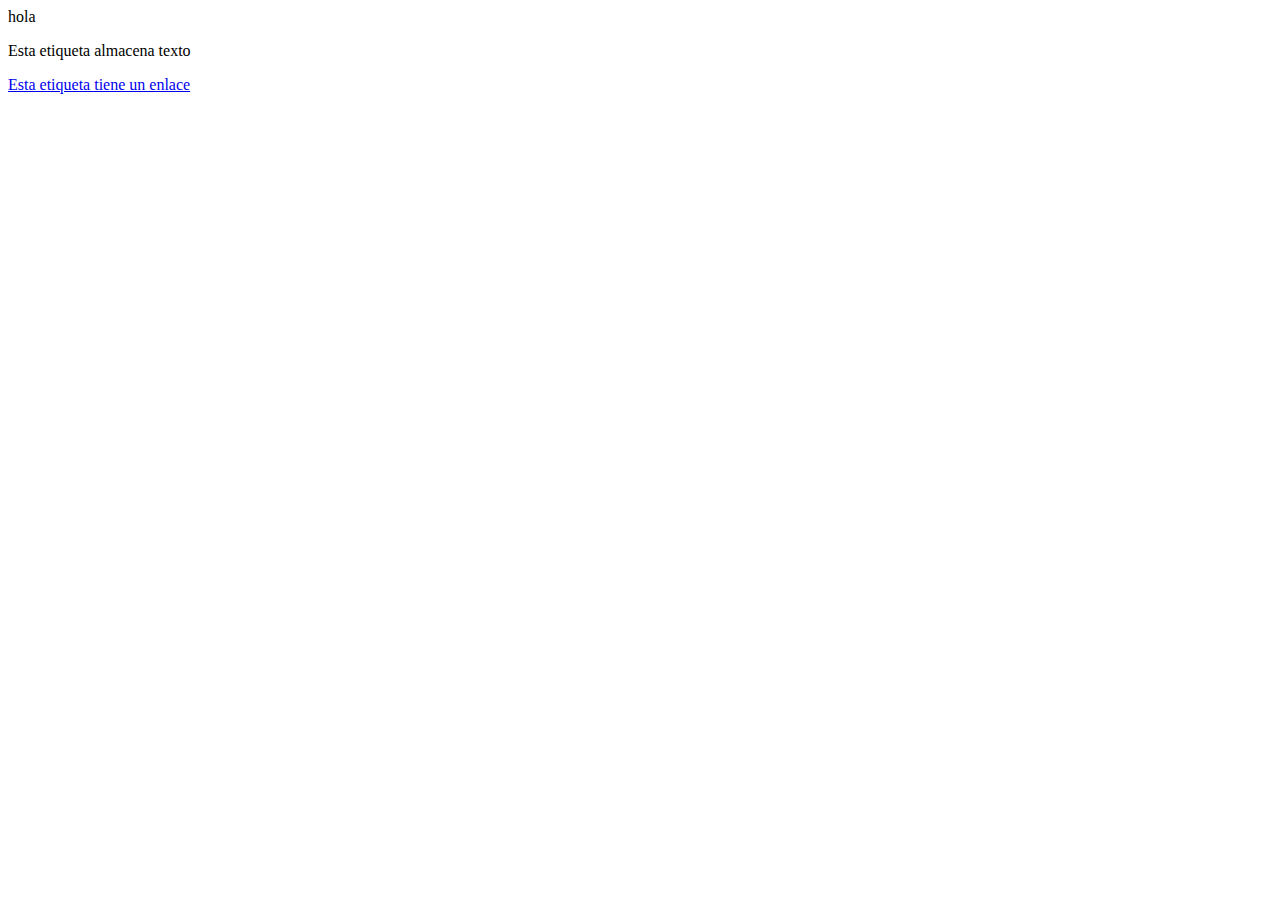
<file: index.html>
<!DOCTYPE html>
<html lang="es">
    <head>
        <meta charset="UTF-8">
        <title>Document</title>
    </head>
    <body>
        hola
        <p>Esta etiqueta almacena texto</p>
        <a href="http://www.google.es">Esta etiqueta tiene un enlace</a>
    </body>
</html>
</file>
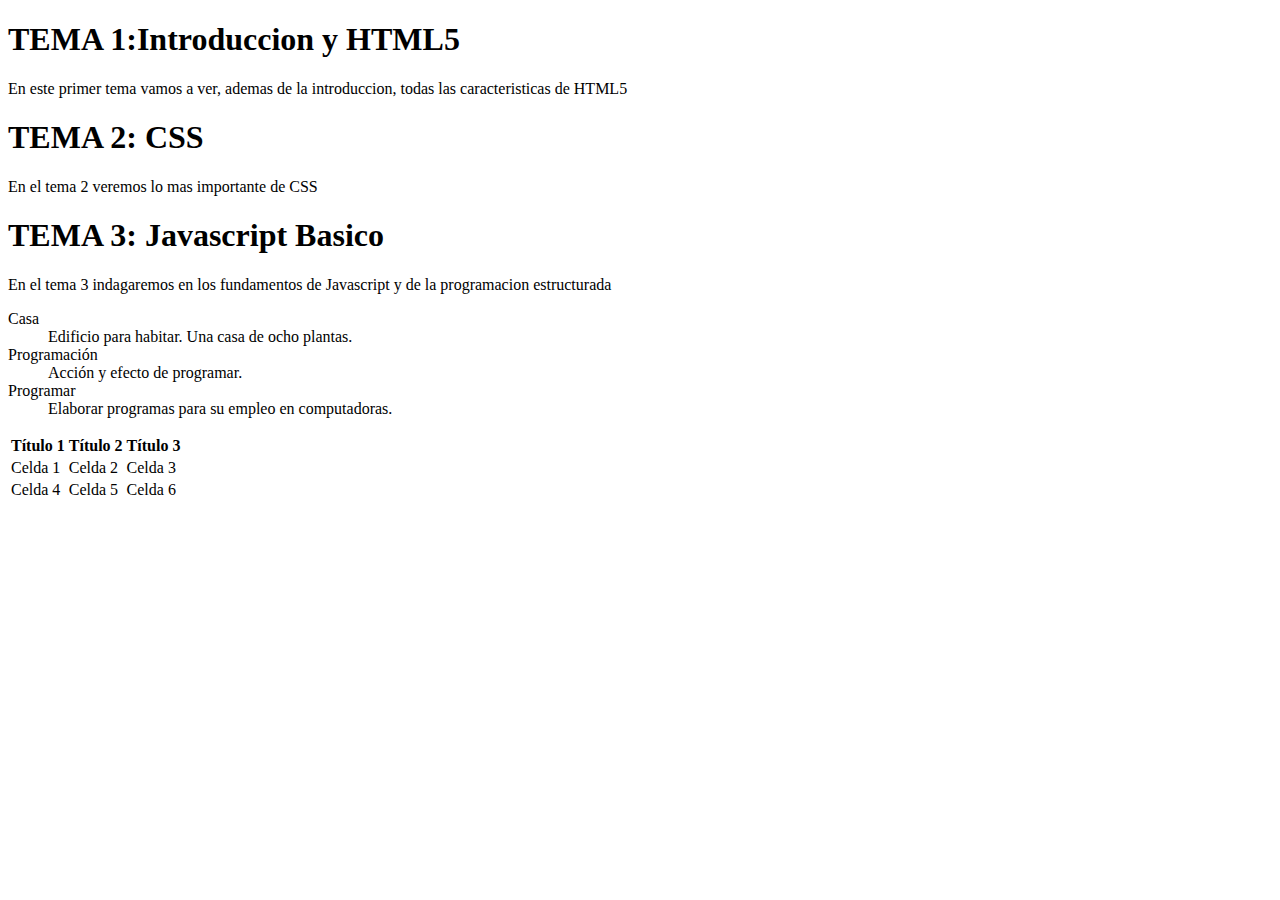
<file: ejercicio1.html>
<!DOCTYPE html>
<html>
    <head>
        <title>ejercicio1</title>
    </head>
    <body>
        <h1 >TEMA 1:Introduccion y HTML5</h1>
        <p >En este primer tema vamos a ver, ademas de la introduccion, todas las caracteristicas de HTML5</p>
        <h1 >TEMA 2: CSS</h1>
        <p >En el tema 2 veremos lo mas importante de CSS</p>
        <h1 >TEMA 3: Javascript Basico</h1>
        <p >En el tema 3 indagaremos en los fundamentos de Javascript y de la programacion estructurada</p>
        <dl>
            <dt>Casa</dt>
            <dd>Edificio para habitar. Una casa de ocho plantas.</dd>
            <dt>Programación</dt>
            <dd>Acción y efecto de programar.</dd>
            <dt>Programar</dt>
            <dd>Elaborar programas para su empleo en computadoras.</dd>
        </dl>
        <table class="default">
            <tr>
                <th>Título 1</th>
                <th>Título 2</th>
                <th>Título 3</th>
            </tr>  
            <tr>
                <td>Celda 1</td>
                <td>Celda 2</td>
                <td>Celda 3</td>
            </tr>
            <tr>
                <td>Celda 4</td>
                <td>Celda 5</td>
                <td>Celda 6</td>
            </tr>
            </table>
    </body>
</html>
</file>
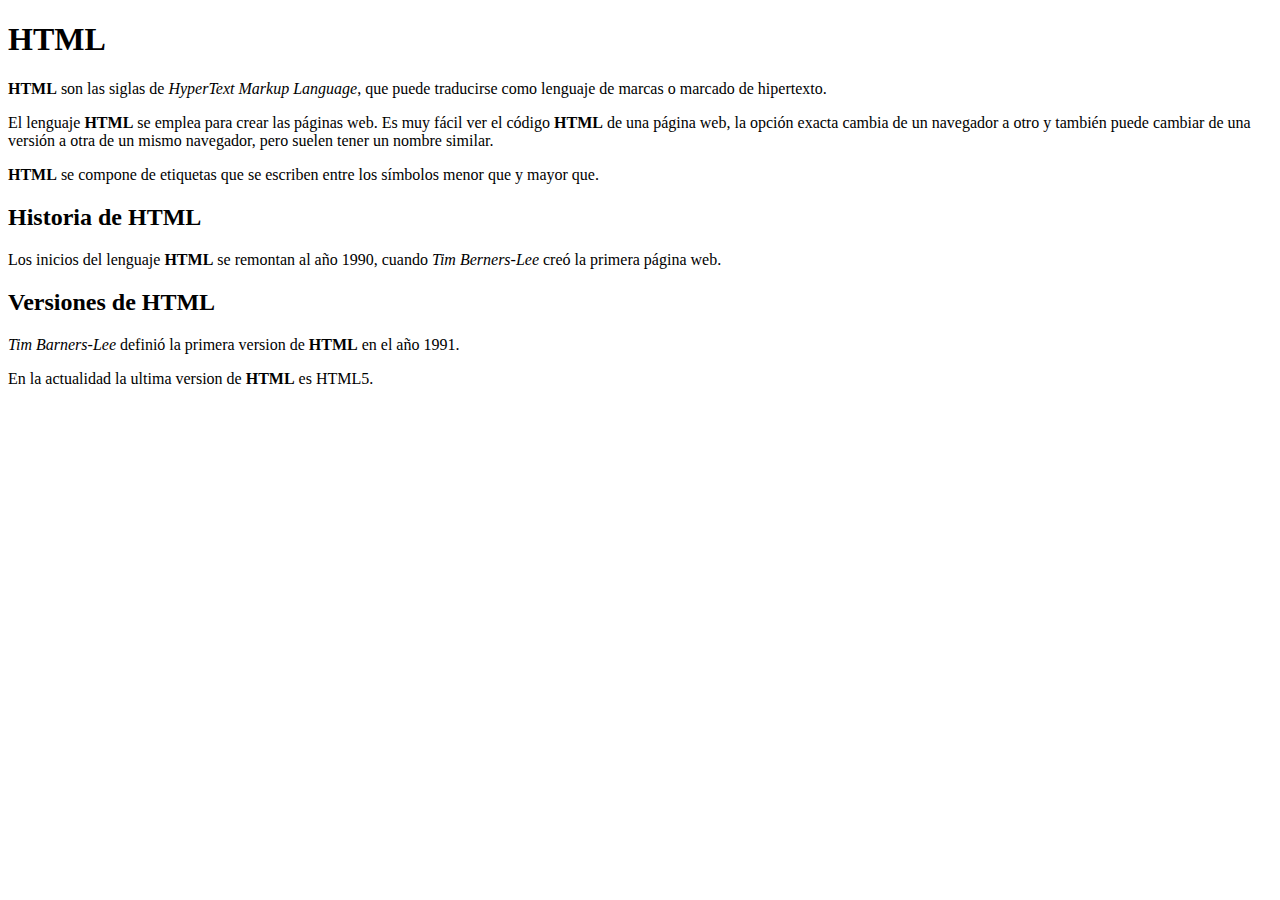
<file: ejercicio2.html>
<!DOCTYPE html>
<html>
    <head>
    <title>El título de la página</title>
    </head>
<body>
    <h1><strong>HTML</strong>        
    </h1>
    <p><strong>HTML</strong> son las siglas de <em>HyperText Markup Language</em>, que puede traducirse como lenguaje de marcas o marcado de hipertexto.
    </p>
    <p>El lenguaje <strong>HTML</strong> se emplea para crear las páginas web. Es muy fácil ver el código <strong>HTML</strong> de una página web, la opción exacta cambia de un navegador a otro y también puede cambiar de una versión a otra de un mismo navegador, pero suelen tener un nombre similar.
    </p>
    <p><strong>HTML</strong> se compone de etiquetas que se escriben entre los símbolos menor que y mayor que.</p>
    <h2>Historia de <strong>HTML</strong></h2>
    <p>Los inicios del lenguaje <strong>HTML</strong> se remontan al año 1990, cuando <em>Tim Berners-Lee</em> creó la primera página web.</p>
    <h2>Versiones de <strong>HTML</strong></h2>
    <p><em>Tim Barners-Lee</em> definió la primera version de <strong>HTML</strong> en el año 1991.</p>
    <p>En la actualidad la ultima version de <strong>HTML</strong> es HTML5.</p>
    </body>
</html>
</file>
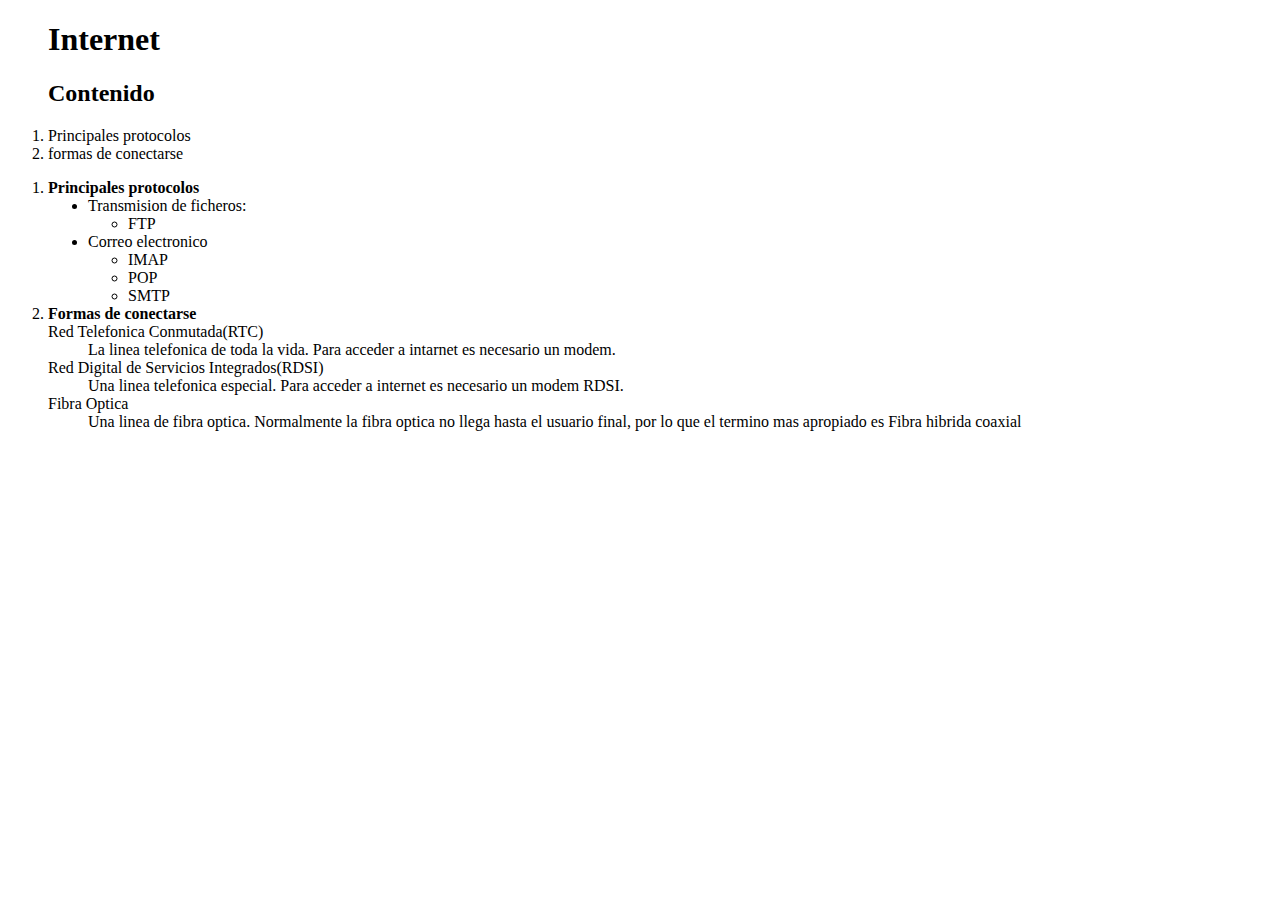
<file: ejercicio2_2.html>
<!DOCTYPE html>
<html>
    <head>

    </head>
    <body>
        <ol>
        <h1>Internet</h1>
        <h2>Contenido</h2></ol>
        <ol>
            <li>Principales protocolos</li>
            <li>formas de conectarse</li>
        </ol>
       <ol>
           <li><strong>Principales protocolos</strong></li>
                 <ul>
                     <li type="disc">Transmision de ficheros:
                         <ul>
                           <li type="circle">FTP</li>
                          </ul>
                     </li>
                     <li type="disc">Correo electronico
                         <ul>
                            <li type="circle">IMAP</li>
                            <li type="circle">POP</li>
                            <li type="circle">SMTP</li>
                         </ul>
                     </li>
                  </ul>
           <li><strong>Formas de conectarse</strong>
               <dl>
                    <dt>Red Telefonica Conmutada(RTC)</dt>
                    <dd>La linea telefonica de toda la vida. Para acceder a intarnet es necesario un modem.</dd>
                    <dt>Red Digital de Servicios Integrados(RDSI)</dt>
                    <dd>Una linea telefonica especial. Para acceder a internet es necesario un modem RDSI.</dd>
                    <dt>Fibra Optica</dt>
                    <dd>Una linea de fibra optica. Normalmente la fibra optica no llega hasta el usuario final, por lo que el termino mas apropiado es Fibra hibrida coaxial</dd>
                </dl>
                

           </li>
       </ol>
    </body>
</html>
</file>
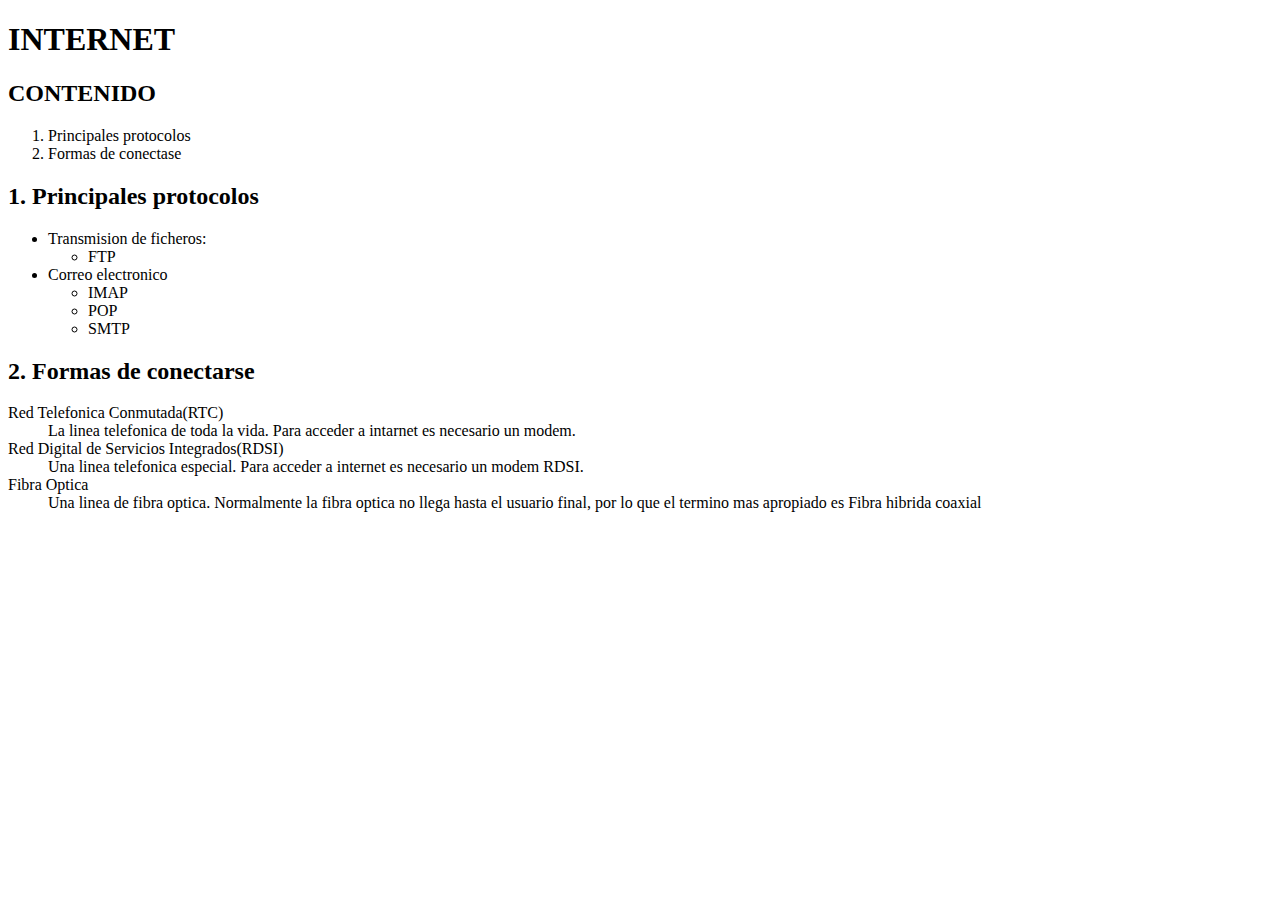
<file: ejercicio2_2curso.html>
<!DOCTYPE html>
<html>
    <head>

    </head>
    <body>
       <h1>INTERNET</h1>
       <h2>CONTENIDO</h2>
       <ol>
           <li>Principales protocolos</li>
           <li>Formas de conectase</li>
       </ol>
       <h2>1. Principales protocolos</h2>
       <ul>
           <li>Transmision de ficheros:</li>
           <ul>
               <li>FTP</li>
           </ul>
           <li>Correo electronico</li>
           <ul>
               <li>IMAP</li>
               <li>POP</li>
               <li>SMTP</li>
           </ul>
       </ul>
       <h2>2. Formas de conectarse</h2>
       <dl>
            <dt>Red Telefonica Conmutada(RTC)</dt>
            <dd>La linea telefonica de toda la vida. Para acceder a intarnet es necesario un modem.</dd>
            <dt>Red Digital de Servicios Integrados(RDSI)</dt>
            <dd>Una linea telefonica especial. Para acceder a internet es necesario un modem RDSI.</dd>
            <dt>Fibra Optica</dt>
            <dd>Una linea de fibra optica. Normalmente la fibra optica no llega hasta el usuario final, por lo que el termino mas apropiado es Fibra hibrida coaxial</dd>
        </dl>

    </body>
</html>
</file>
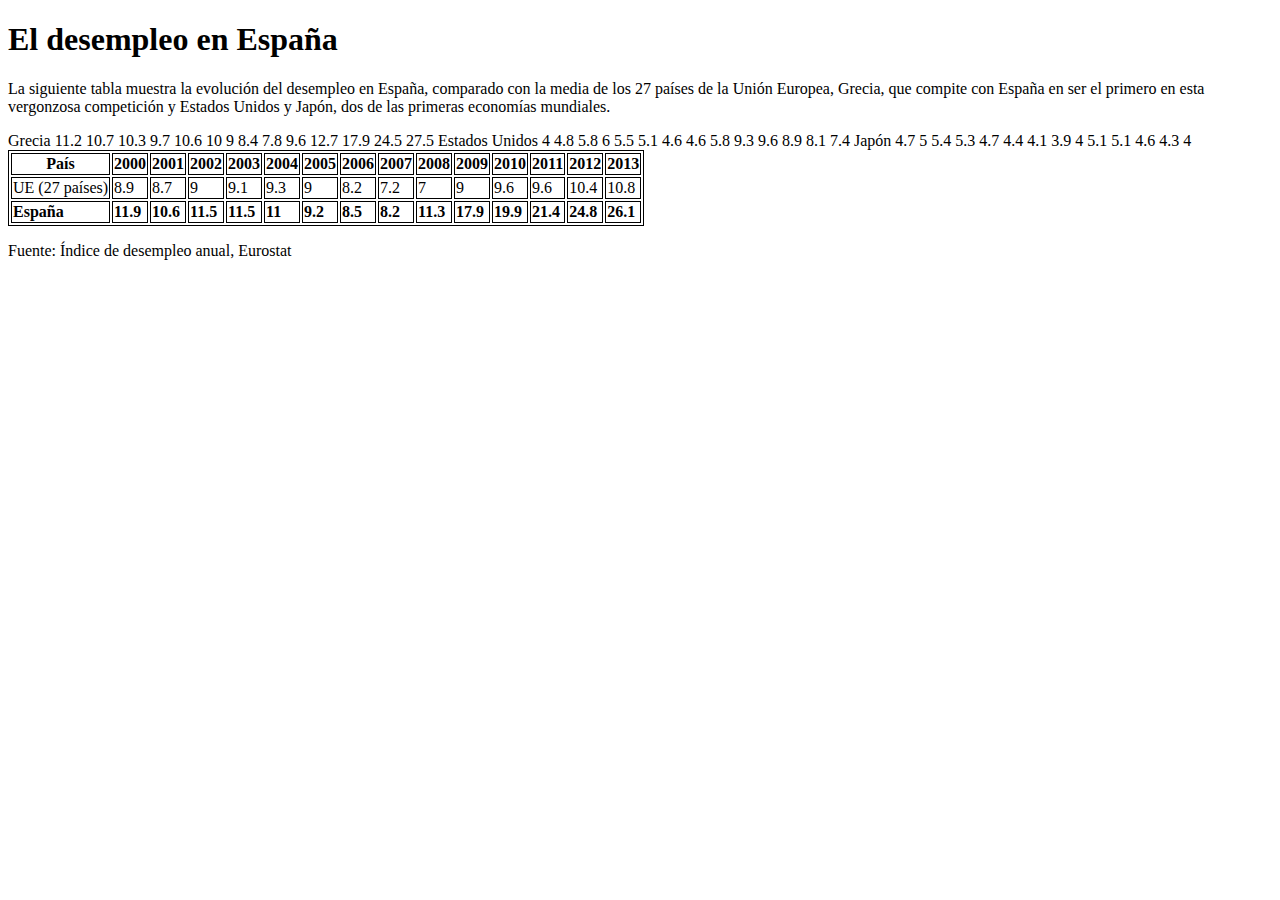
<file: ejercicio2_3.html>
<!DOCTYPE html>
<html>
    <head>
    <title>Desempleo</title>
    <style>
    table, tr, th, td {
    border: 1px solid black;
    }
    </style>
</head>
    <body>

        <h1>El desempleo en España</h1>
        <p>La siguiente tabla muestra la evolución del desempleo en España, comparado con la media de los 27 países de la Unión Europea, Grecia, que compite con España en ser el primero en esta vergonzosa competición y Estados Unidos y Japón, dos de las primeras economías mundiales.</p>
        <table class="default">
            <tr>
                 <th>País</th>
                <th>2000</th>
                <th>2001</th>
                <th>2002</th>
                <th>2003</th>
                <th>2004</th>
                <th>2005</th>
                <th>2006</th>
                <th>2007</th>
                <th>2008</th>
                <th>2009</th>
                <th>2010</th>
                <th>2011</th>
                <th>2012</th>
                <th>2013</th>
            </tr>
            <tr>
                <td>UE (27 países)</td>
                <td>8.9</td>
                <td>8.7</td>
                <td>9</td>
                <td>9.1</td>
                <td>9.3</td>
                <td>9</td>
                <td>8.2</td>
                <td>7.2</td>
                <td>7</td>
                <td>9</td>
                <td>9.6</td>
                <td>9.6</td>
                <td>10.4</td>
                <td>10.8</td>
            </tr>
            <tr>

                <td><b>España</b></td>
                <td><b>11.9</b></td>
                <td><b>10.6</b></td>
                <td><b>11.5</b></td>
                <td><b>11.5</b></td>
                <td><b>11</b></td>
                <td><b>9.2</b></td>
                <td><b>8.5</b></td>
                <td><b>8.2</b></td>
                <td><b>11.3</b></td>
                <td><b>17.9</b></td>
                <td><b>19.9</b></td>
                <td><b>21.4</b></td>
                <td><b>24.8</b></td>
                <td><b>26.1</b></td>
            </tr>

        Grecia
        11.2
        10.7
        10.3
        9.7
        10.6
        10
        9
        8.4
        7.8
        9.6
        12.7
        17.9
        24.5
        27.5


        Estados Unidos
        4
        4.8
        5.8
        6
        5.5
        5.1
        4.6
        4.6
        5.8
        9.3
        9.6
        8.9
        8.1
        7.4


        Japón
        4.7
        5
        5.4
        5.3
        4.7
        4.4
        4.1
        3.9
        4
        5.1
        5.1
        4.6
        4.3
        4

         </table>

        <p>Fuente: Índice de desempleo anual, Eurostat</p>

    </body>
</html>
</file>
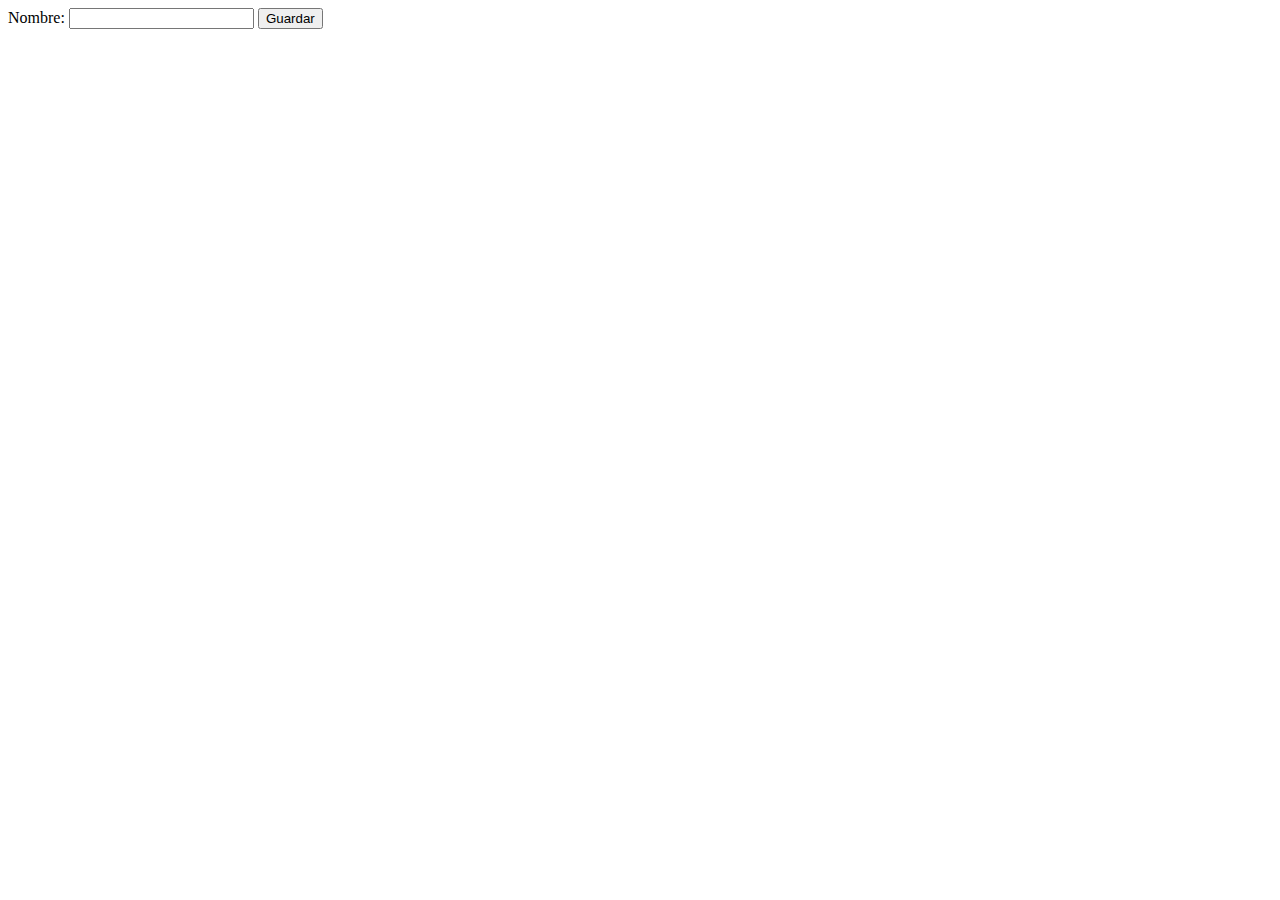
<file: formulario.html>
<!DOCTYPE html>
<html lang="en">
<head>
    <meta charset="UTF-8">
    <meta http-equiv="X-UA-Compatible" content="IE=edge">
    <meta name="viewport" content="width=device-width, initial-scale=1.0">
    <title>Document</title>
</head>
<body>
    <form action="guardar.js" method="GET">
        <label>Nombre:</label>
        <input type="text" name="name">
        <input type="submit" value="Guardar">
    </form>
</body>
</html>
</file>
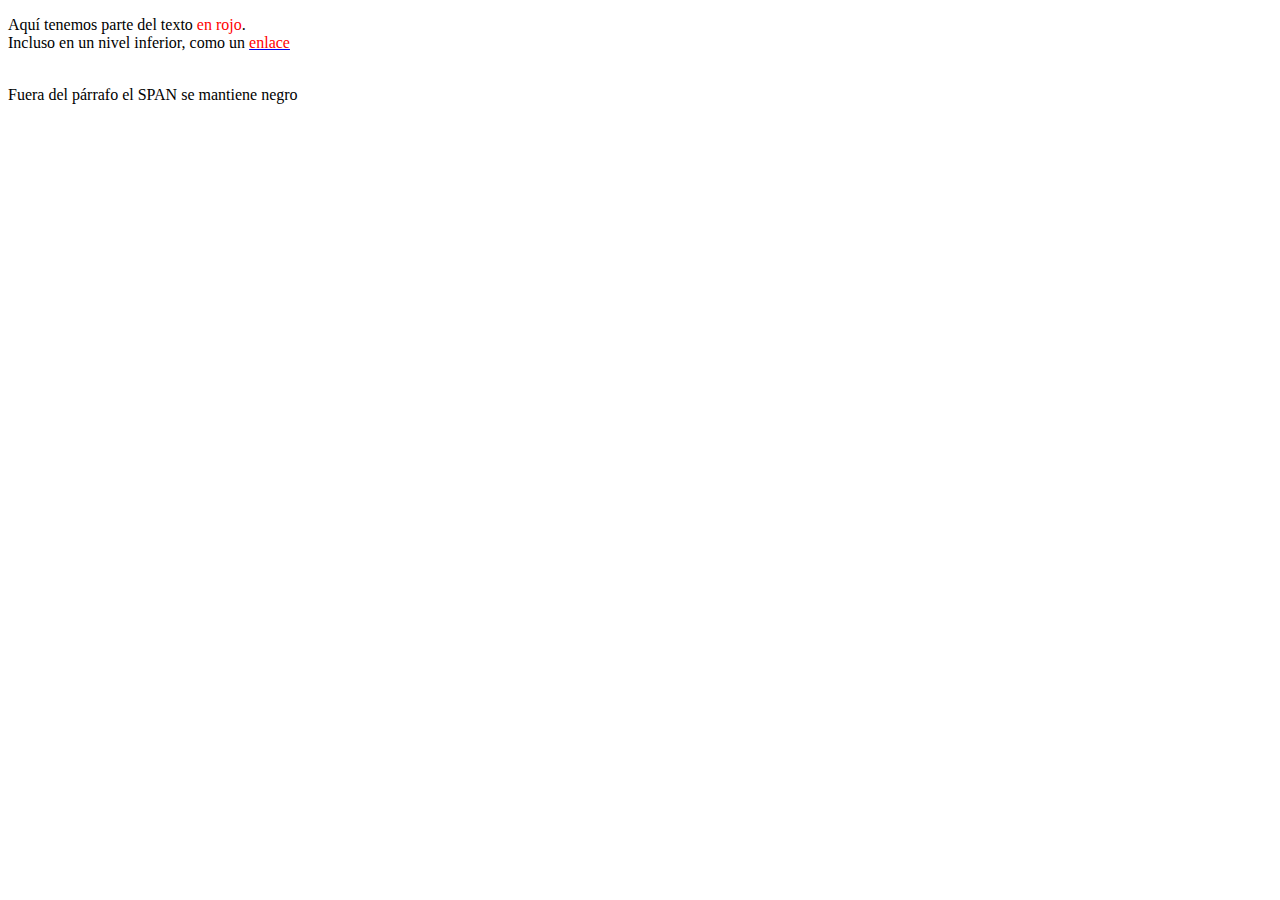
<file: ejemplos_de_css/ejemcss.html>
<!DOCTYPE html> 
    <html lang="es"> 
        <head> <meta charset="UTF-8" /> 
            <title>Ejemplo de estilos selector descendente</title> 
            <link rel="stylesheet" type="text/css" href="ejemcss.css"/>
            </head> 
            <body> 
                <section> 
                    <p> Aquí tenemos parte del texto <span>en rojo</span>. 
                        <br /> 
                        Incluso en un nivel inferior, como un 
                        <a href="#"><span>enlace</span></a> 
                    </p> 
                    <br> 
                    Fuera del párrafo el <span> SPAN se mantiene negro</span> 
                </section> 
        </body> 
    </html>
</file>
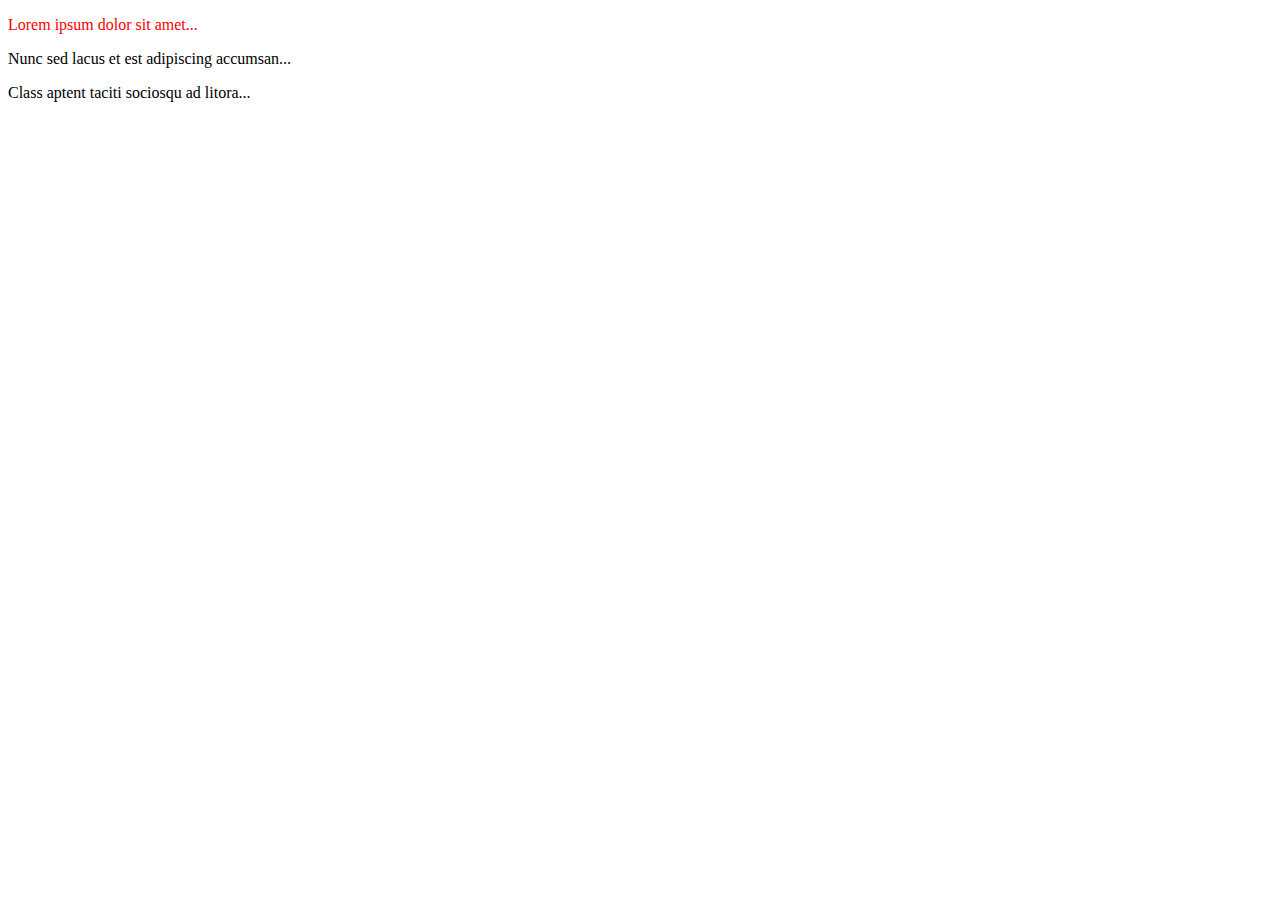
<file: ejemplos_de_css/primerEjemplo.html>
<!DOCTYPE html> 
<html lang="es"> 
    <head> <meta charset="UTF-8" /> 
        <title>Ejemplo de estilos selector de clase</title> 
        <link rel="stylesheet" type="text/css" href="estilo.css"/>
    </head> 
        <body> 
        <section> 
            <p class="destacado">Lorem ipsum dolor sit amet...</p>
            <p>Nunc sed lacus et est adipiscing accumsan...</p>
            <p>Class aptent taciti sociosqu ad litora...</p>
        </section> 
    </body>     
</html>
</file>
<file: ejemplos_de_css/ejemcss.css>
p span { color: red; }
</file>
<file: ejemplos_de_css/estilo.css>
.destacado { color: red; }
</file>
